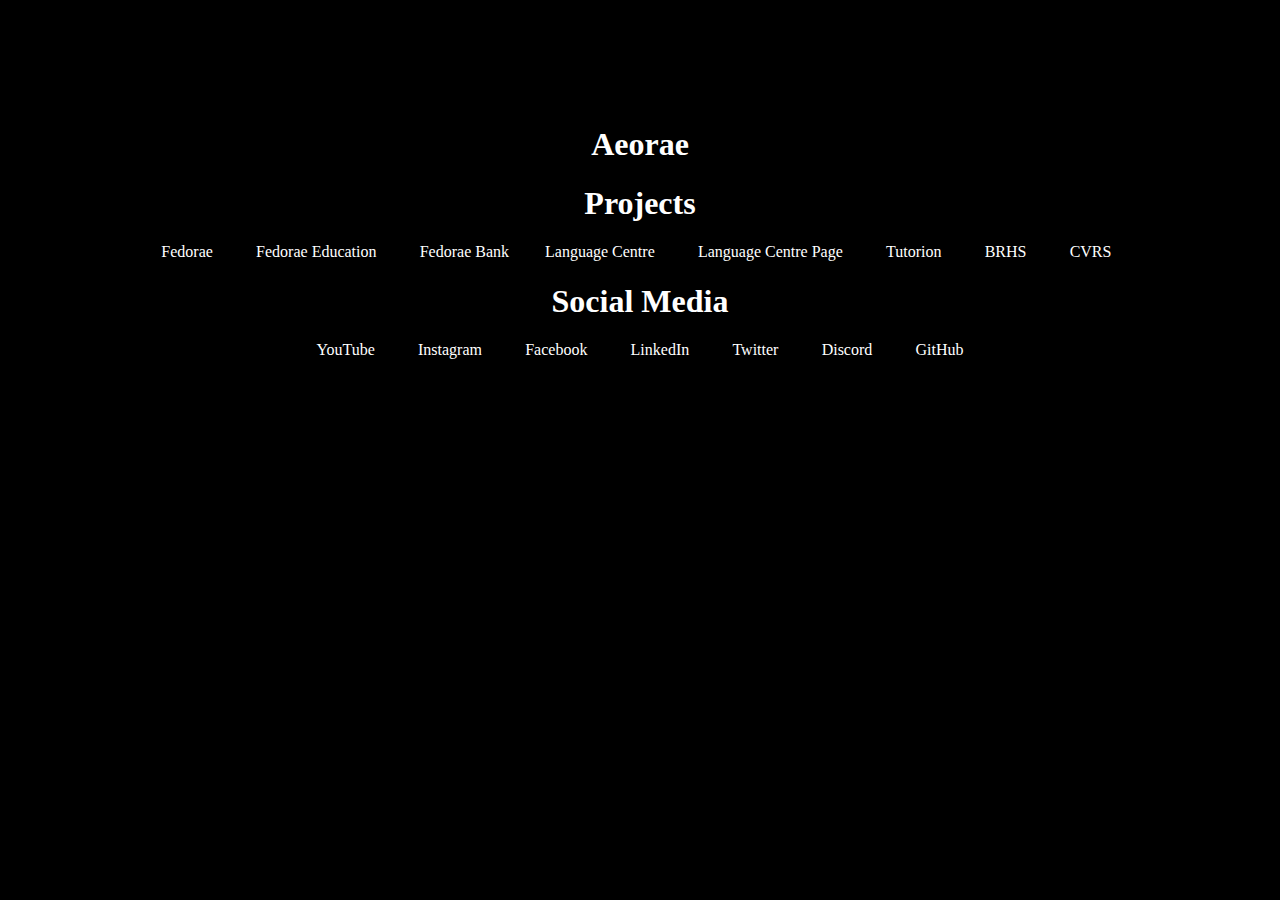
<file: index.html>
<!DOCTYPE html>
<html lang="en">
<head>
  <meta charset="UTF-8">
  <meta name="viewport" content="width=device-width, initial-scale=1.0">
  <meta http-equiv="X-UA-Compatible" content="ie=edge">
  <title>Fedorae</title>
  <style media="screen">
    body {
      background-color: #000000;
      text-align: center;
    }
    h1 {
      text-align: center;
      color: #ffffff;
    }
    a {
      text-decoration: none;
      color: #ffffff;
      margin: 0 1rem 0 1rem;
    }
    a:hover {
      text-decoration: underspanne;
    }
    @media only screen and (min-width: 767px) {
    /* For mobile phones: */
      span {
        display: inline-block;
      }
    }
    @media only screen and (max-width: 767px) {
    /* For mobile phones: */
      span {
        display: inline-block;
        margin: 0 1rem 0 1rem;
        margin-bottom: 2rem;
      }
    }
  </style>
</head>
<body>
  <div id="main">
    <div>
      <h1 style="text-align: center; margin-top: 10%;"><a href="https://aeorae.github.io" target="_blank">Aeorae</a></h1>
    </div>
    <div id="projects">
      <h1>Projects</h1>
      <div>
        <span><a href="https://fedorae.netlify.app" name="Fedorae" target="_blank">Fedorae</a></span> |
        <span><a href="https://edu-fedorae.netlify.app" name="Fedorae Education" target="_blank">Fedorae Education</a></span> |
        <span><a href="https://github.com/aeorae/bank" name="Fedorae Bank" target="_blank">Fedorae Bank</a></span>
        <span><a href="https://languagecentre.netlify.app" target="_blank">Language Centre</a></span> |
        <span><a href="https://edu-fedorae.netlify.app/centre" target="_blank">Language Centre Page</a></span> |
        <span><a href="https://tutorion.netlify.app" target="_blank">Tutorion</a></span> |
        <span><a href="https://github.com/fedorae-com/brhs" target="_blank">BRHS</a></span> |
        <span><a href="https://github.com/fedorae-com/COVID-19-Report-MVC-CRUD-Application" target="_blank">CVRS</a></span> |
      </div>

    </div>
    <div id="social">
      <h1>Social Media</h1>
      <div>
        <span><a href="https://www.youtube.com/channel/UCgItcvqYx2IEZXShOZrwP4g" name="Fedorae YouTube" target="_blank">YouTube</a></span> |
        <span><a href="https://instagram.com/fedorae_" name="Fedorae Instagram" target="_blank">Instagram</a></span> |
        <span><a href="https://facebook.com/fedoraeservices" name="Fedorae Facebook" target="_blank">Facebook</a></span> |
        <span><a href="https://linkedin/company/fedorae" name="Fedorae LinkedIn" target="_blank">LinkedIn</a></span> |
        <span><a href="https://twitter.com/fedorae_" name="Fedorae Twitter" target="_blank">Twitter</a></span> |
        <span><a href="https://edu-fedorae.netlify.app/discord" name="Fedorae Discord" target="_blank">Discord</a></span> |
        <span><a href="https://github.com/fedorae-com" name="Fedorae GitHub" target="_blank">GitHub</a></span>
      </div>
    </div>
  </div>
</body>
</html>
</file>
